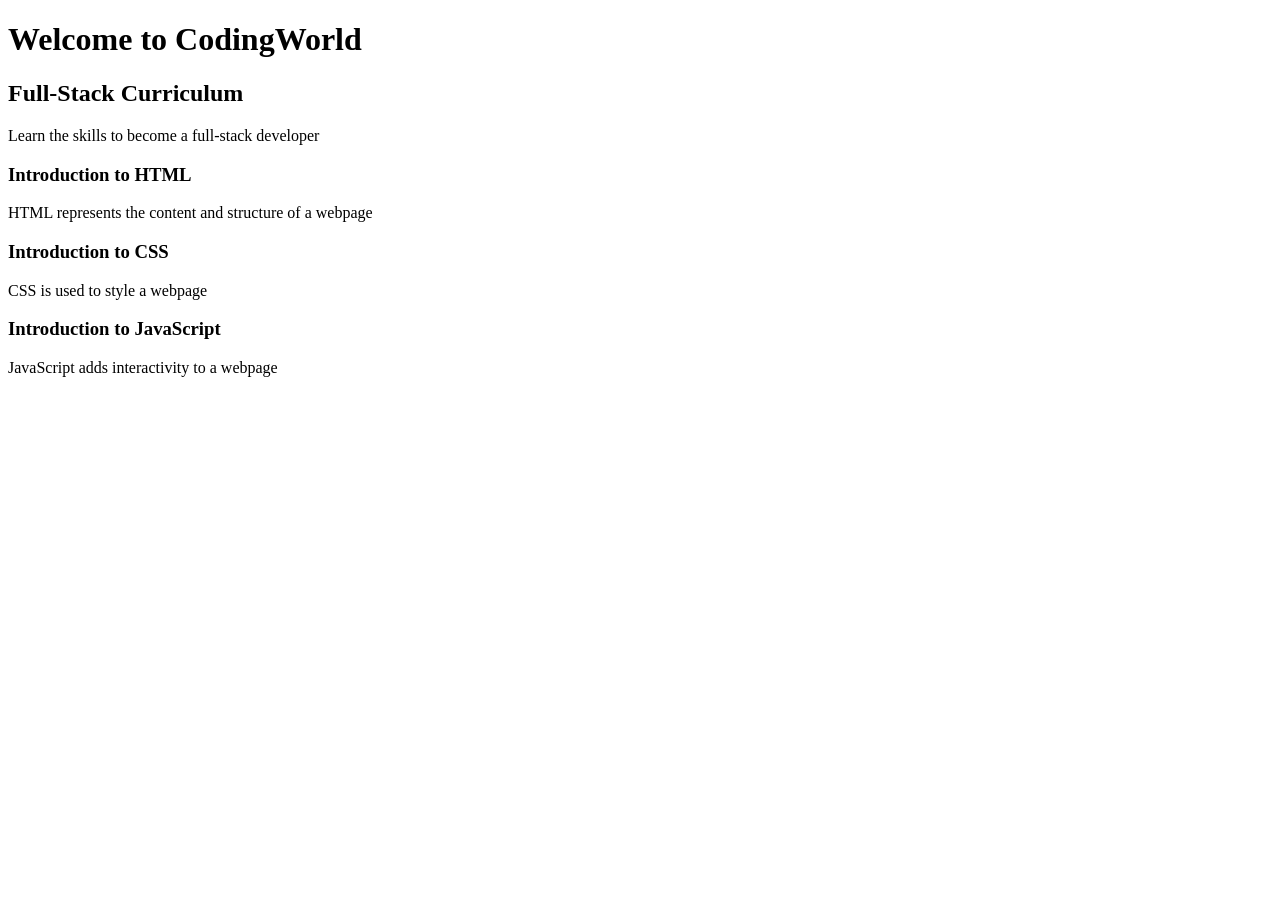
<file: html-day-1/index.html>
<!DOCTYPE html>
<html lang="en">
<head>
    <meta charset="UTF-8">
    <meta name="viewport" content="width=device-width, initial-scale=1.0">
    <title>heading,paragraph</title>
</head>
<body>
    <h1>Welcome to CodingWorld</h1>
    <h2>Full-Stack Curriculum</h2>
    <p>Learn the skills to become a full-stack developer</p>

    <h3>Introduction to HTML</h3>
    <p>HTML represents the content and structure of a webpage</p>

    <h3>Introduction to CSS</h3>
    <p>CSS is used to style a webpage</p>

    <h3>Introduction to JavaScript</h3>
    <p>JavaScript adds interactivity to a webpage</p>
</body>
</html>
</file>
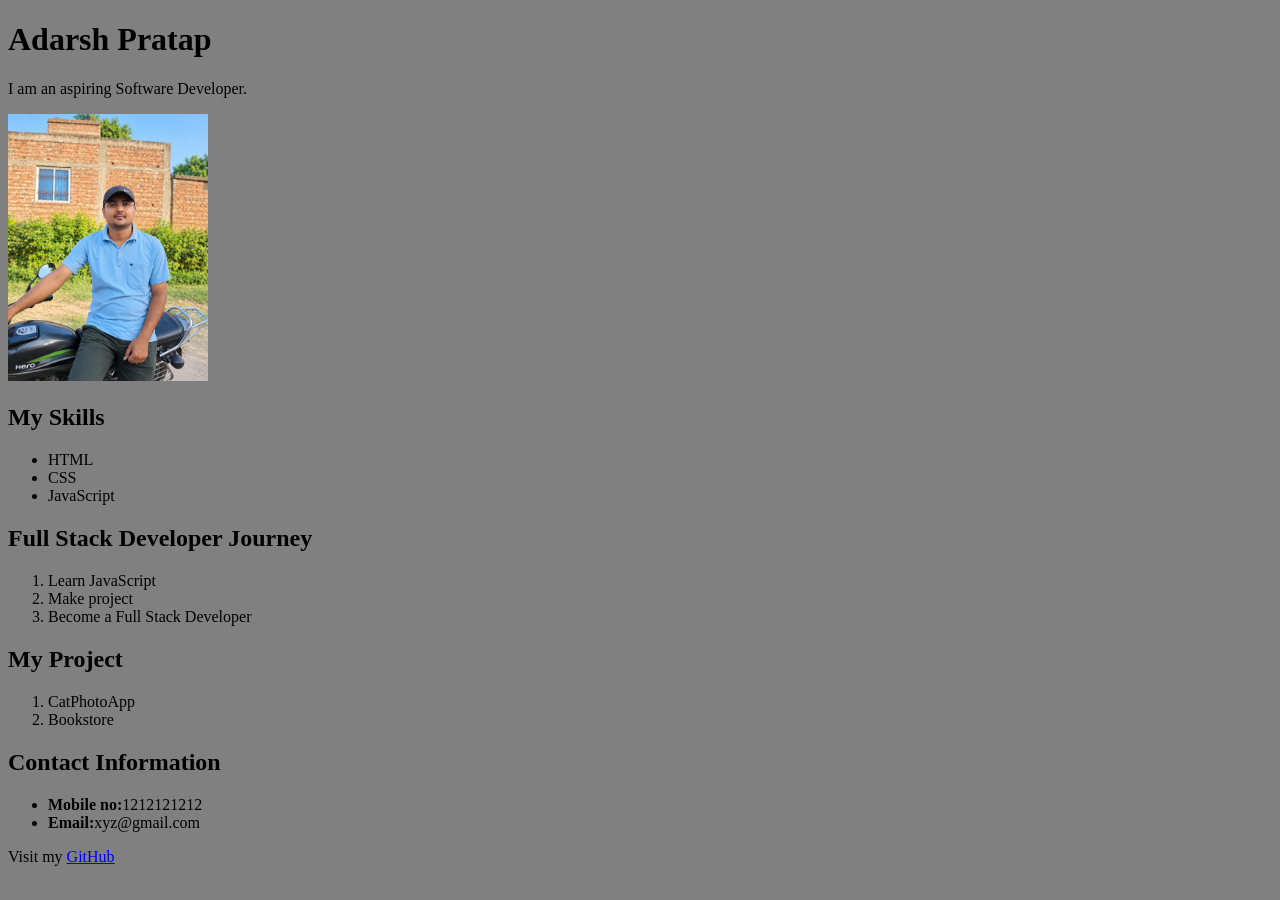
<file: html-day-2/index.html>
<!DOCTYPE html>
<html lang="en">
<head>
    <meta charset="UTF-8">
    <meta name="viewport" content="width=device-width, initial-scale=1.0">
    <title>My Developer Profile</title>
    <link rel="stylesheet" href="style.css">
</head>
<body>
    <header>
        <h1>Adarsh Pratap</h1>
        <p>I am an aspiring Software Developer.</p>
        <img class="img" src="my photo.jpeg" alt="my photo">
    </header>
    <main class="main">
        <section>
            <h2>My Skills</h2>
            <ul>
                <li>HTML</li>
                <li>CSS</li>
                <li>JavaScript</li>
            </ul>
        </section>
        <section>
            <h2>Full Stack Developer Journey</h2>
            <ol>
                <li>Learn JavaScript</li>
                <li>Make project</li>
                <li>Become a Full Stack Developer</li>
            </ol>
        </section>
        <article>
            <h2>My Project</h2>
            <ol>
                <li>CatPhotoApp</li>
                <li>Bookstore</li>
            </ol>
        </article>
    </main>
    <footer class="footer">
        <h2>Contact Information</h2>
        <ul>
            <li><strong>Mobile no:</strong>1212121212</li>
            <li><strong>Email:</strong>xyz@gmail.com</li>
        </ul>
        <p>
        Visit my
        <a href="https://github.com/" target="_blank" rel="noopener noreferrer">
        GitHub
    </a>
</p>
    </footer>
</body>
</html>
</file>
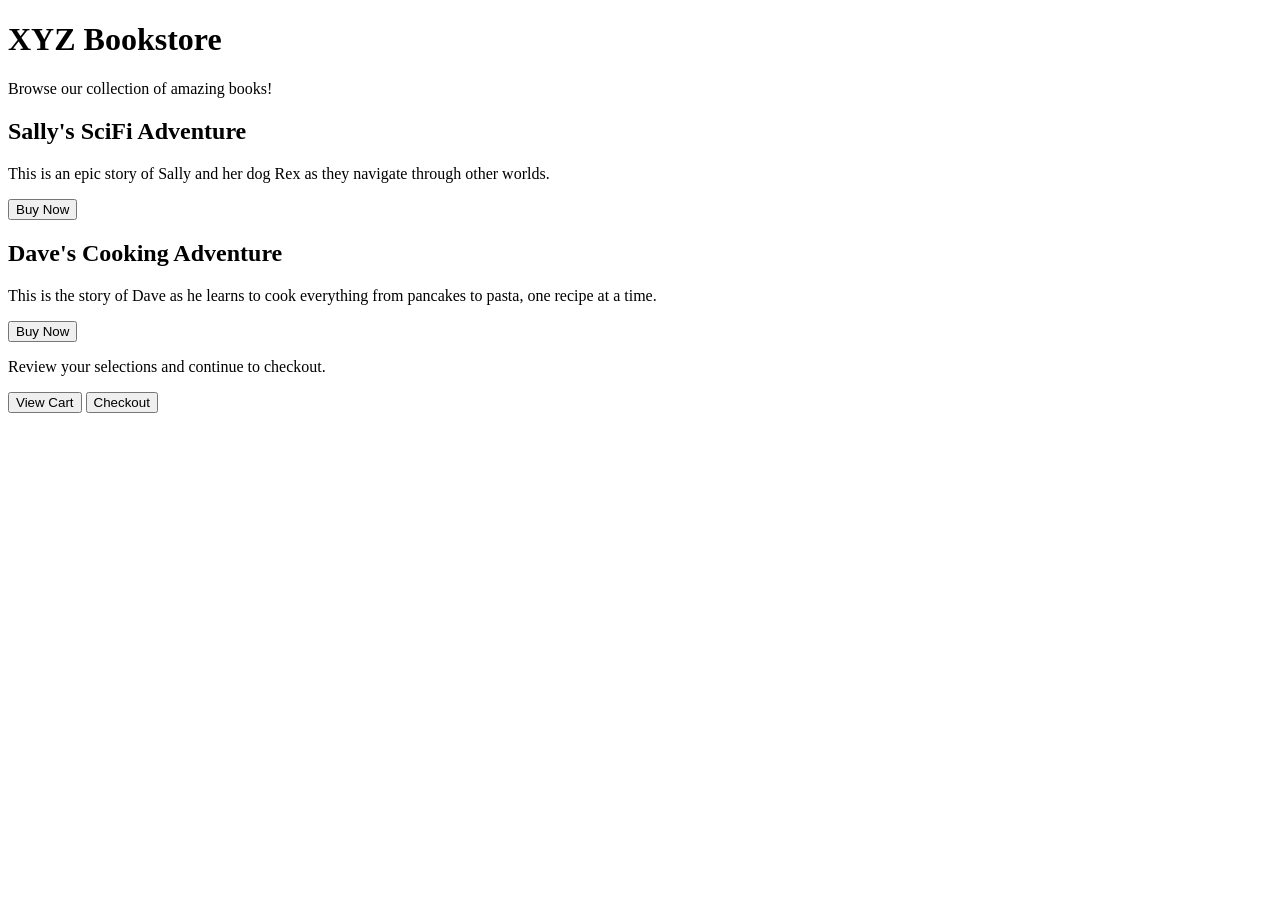
<file: html-day-2/book-store.html>
<!DOCTYPE html>
<html lang="en">
<head>
  <meta charset="UTF-8" />
  <title>XYZ Bookstore Page</title>
</head>

<body>
  <h1>XYZ Bookstore</h1>
  <p>Browse our collection of amazing books!</p>
  
  <div class="card-container">
    <div class="card" id="sally-adventure-book">
      <h2>Sally's SciFi Adventure</h2>
      <p>This is an epic story of Sally and her dog Rex as they navigate through other worlds.</p>
      <button class="btn">Buy Now</button>
    </div>
    
    <div class="card" id="dave-cooking-book">
      <h2>Dave's Cooking Adventure</h2>
      <p>This is the story of Dave as he learns to cook everything from pancakes to pasta, one recipe at a time.</p>
      <button class="btn">Buy Now</button>
    </div>
  </div>
  
  <p>Review your selections and continue to checkout.</p>
  
  <div class="btn-container">
    <button id="view-cart-btn" class="btn">View Cart</button>
    <button id="checkout-btn" class="btn">Checkout</button>    
  </div>
</body>

</html>
</file>
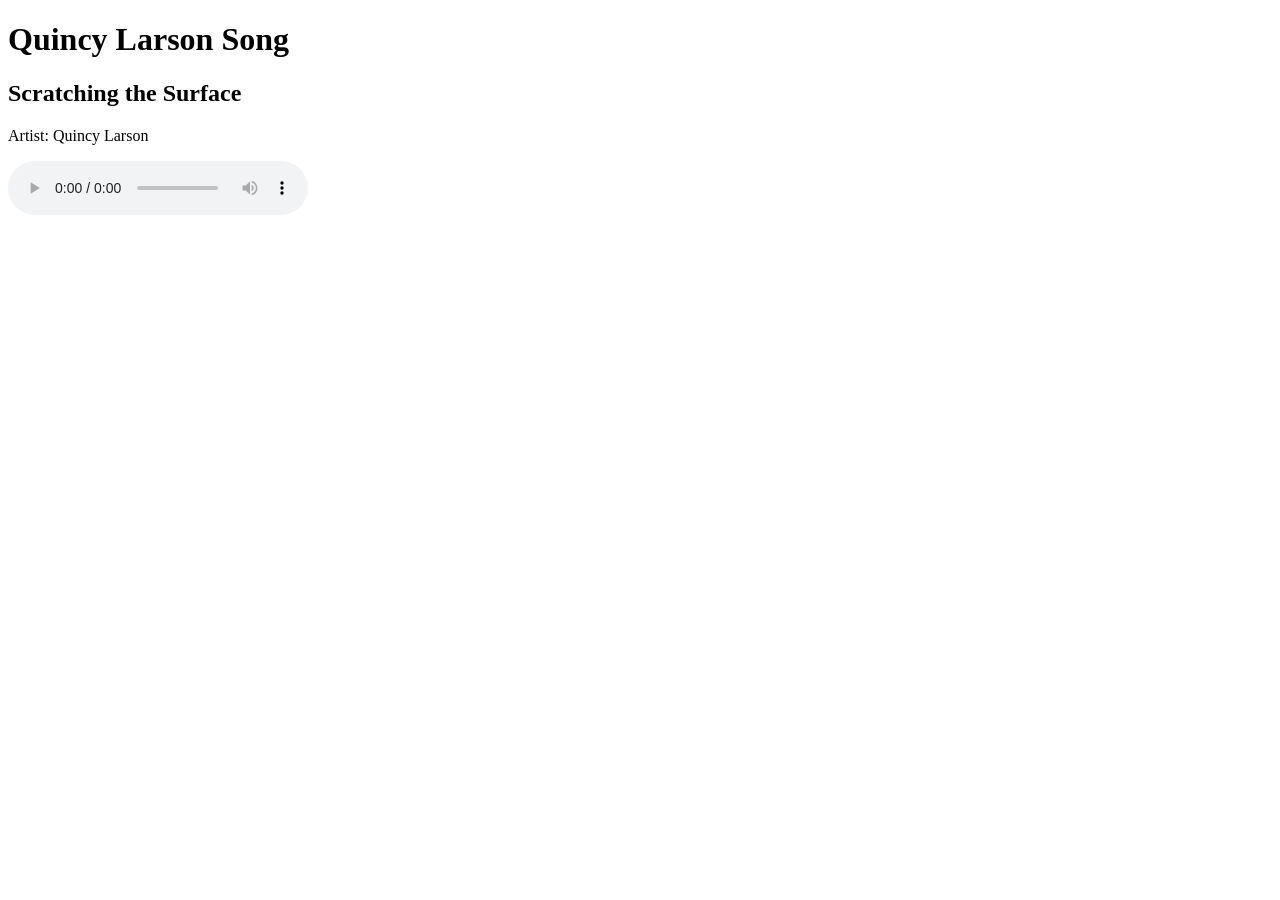
<file: html-day-4/quincy-larson-song.html>
<!DOCTYPE html>
<html lang="en">
<head>
    <meta charset="UTF-8">
    <meta name="viewport" content="width=device-width, initial-scale=1.0">
    <title>song</title>
</head>
<body>
    <h1>Quincy Larson Song</h1>
    <h2>Scratching the Surface</h2>
    <p>Artist: Quincy Larson</p>
    <audio src="https://cdn.freecodecamp.org/curriculum/js-music-player/scratching-the-surface.mp3" loop controls></audio>
</body>
</html>
</file>
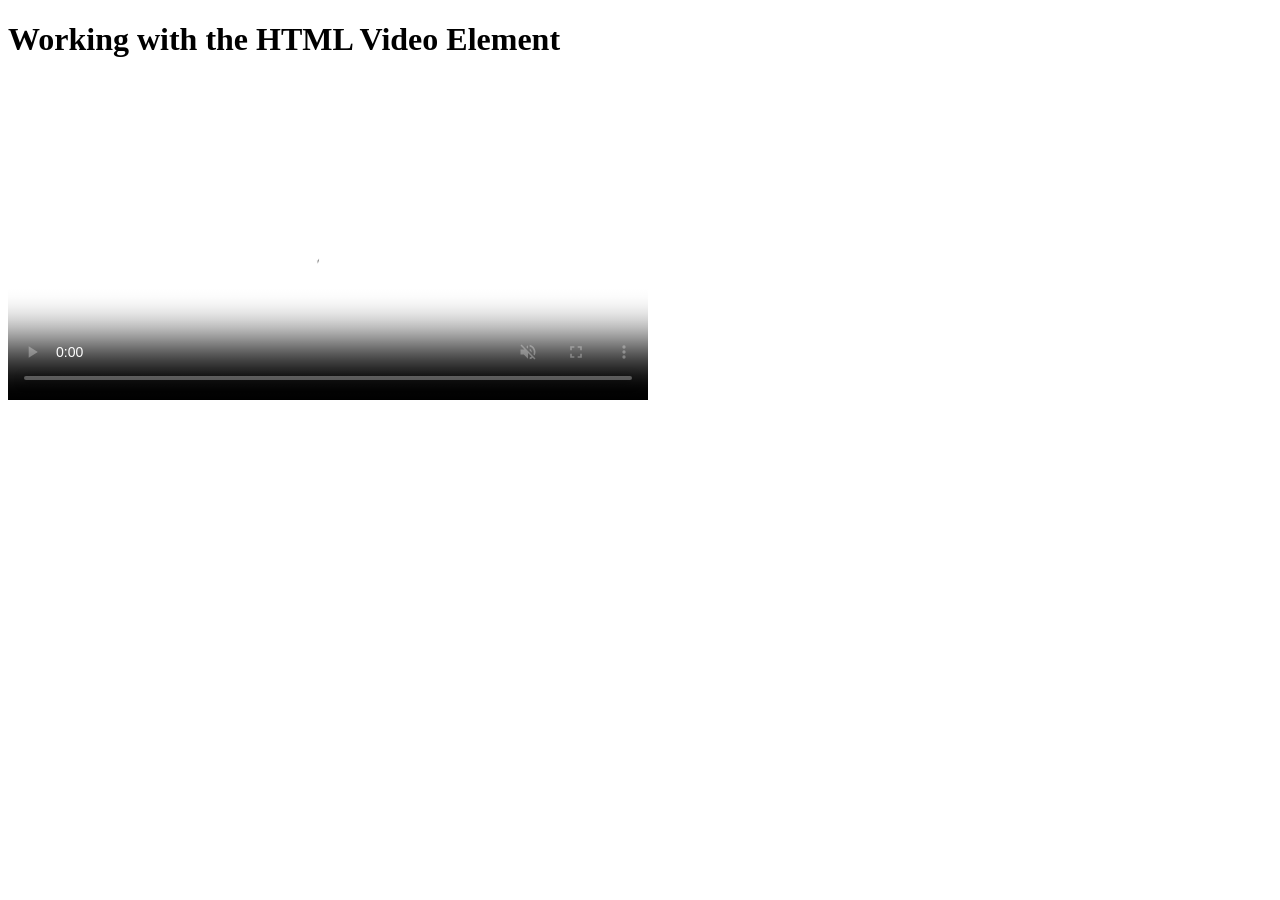
<file: html-day-4/video-element.html>
<!DOCTYPE html>
<html lang="en">
<head>
  <meta charset="UTF-8">
  <meta name="viewport" content="width=device-width, initial-scale=1.0">
  <title>Working with the HTML Video Element</title>
</head>
<body>
  <h1>Working with the HTML Video Element</h1>
  <video
    width="640"
    loop
    controls
    muted
    poster="https://cdn.freecodecamp.org/curriculum/labs/past-event2.jpg">

    <source
      src="https://cdn.freecodecamp.org/curriculum/labs/what-is-the-map-method-and-how-does-it-work.mp4"
      type="video/mp4">

    <source
      src="https://cdn.freecodecamp.org/curriculum/labs/mapmethod.webm"
      type="video/webm">

    <source
      src="https://cdn.freecodecamp.org/curriculum/labs/mapmethod.ogg"
      type="video/ogg">

    <source
      src="https://cdn.freecodecamp.org/curriculum/labs/mapmethod.mov"
      type="video/quicktime">

  </video>
</body>
</html>
</file>
<file: html-day-2/style.css>
body {
    background-color: gray;
}

header {
    color: black;
}

.img {
    width: 200px;
    height: auto;
}
</file>
